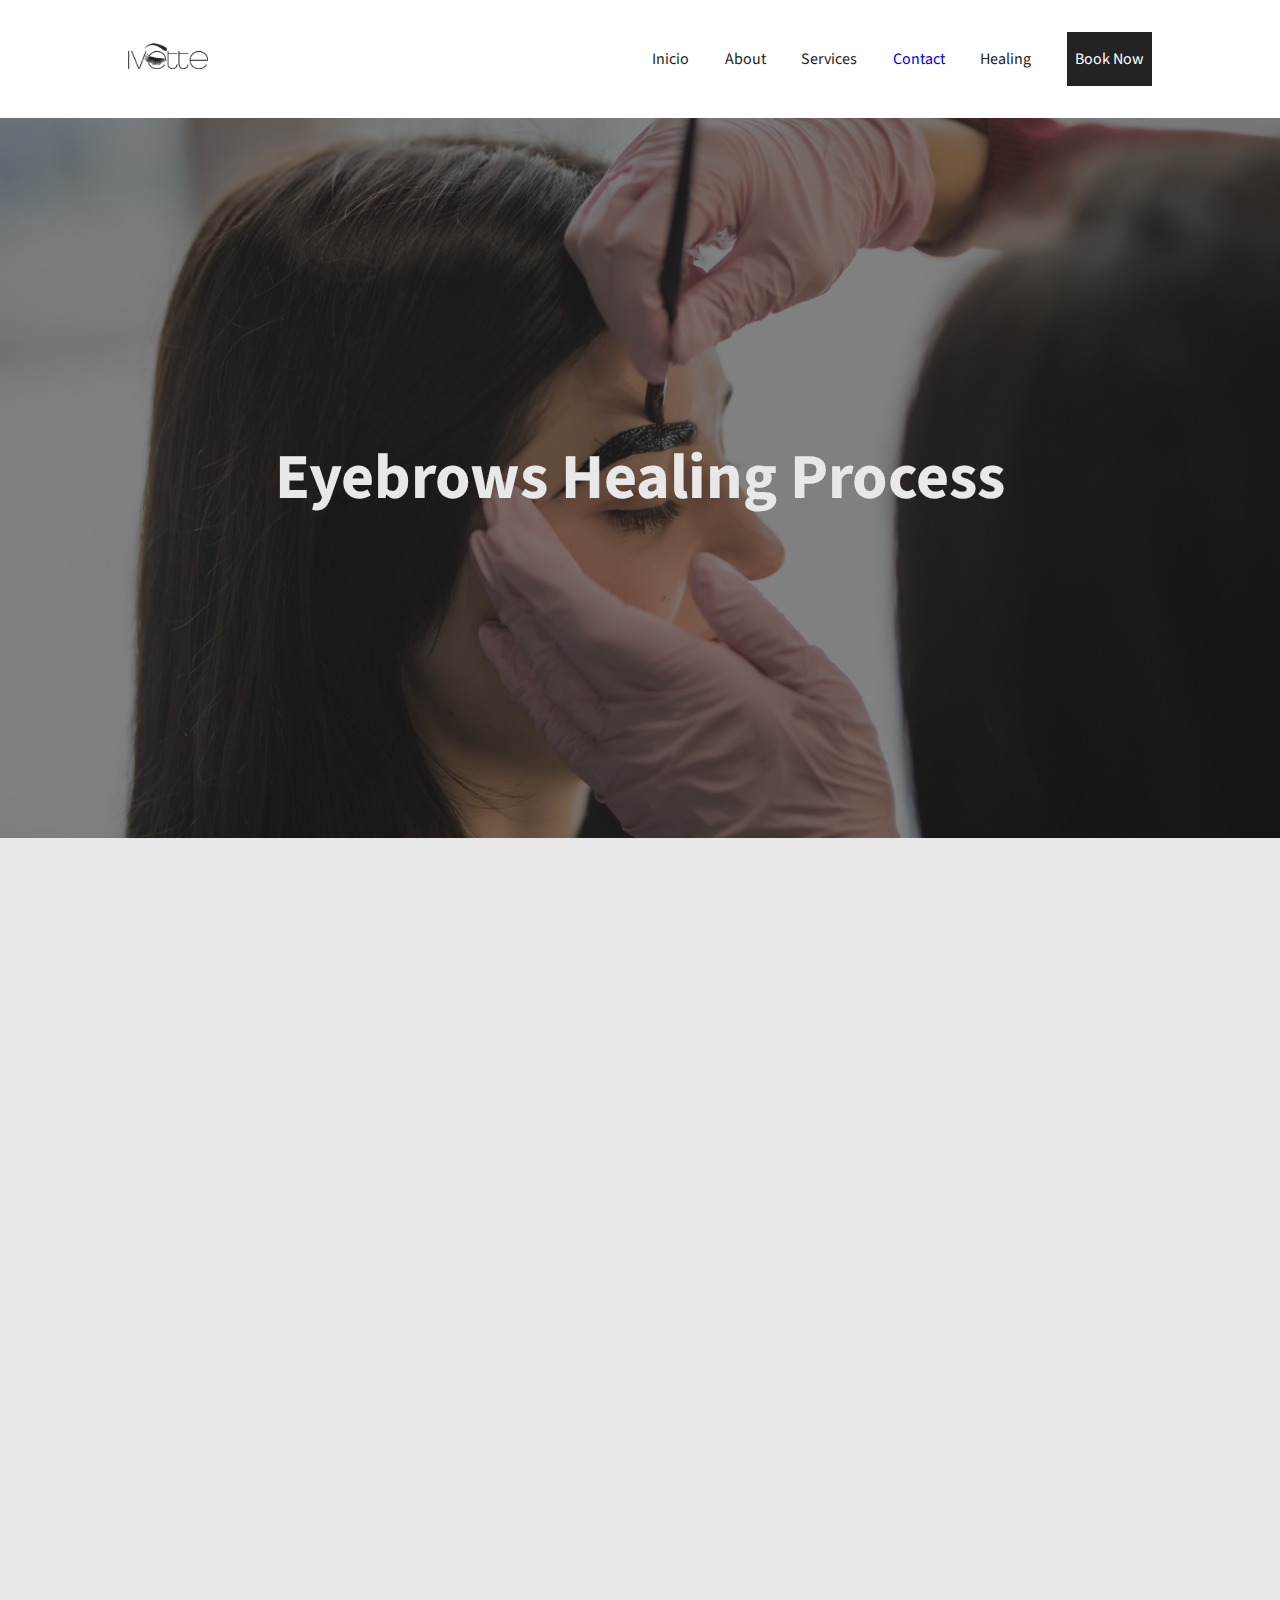
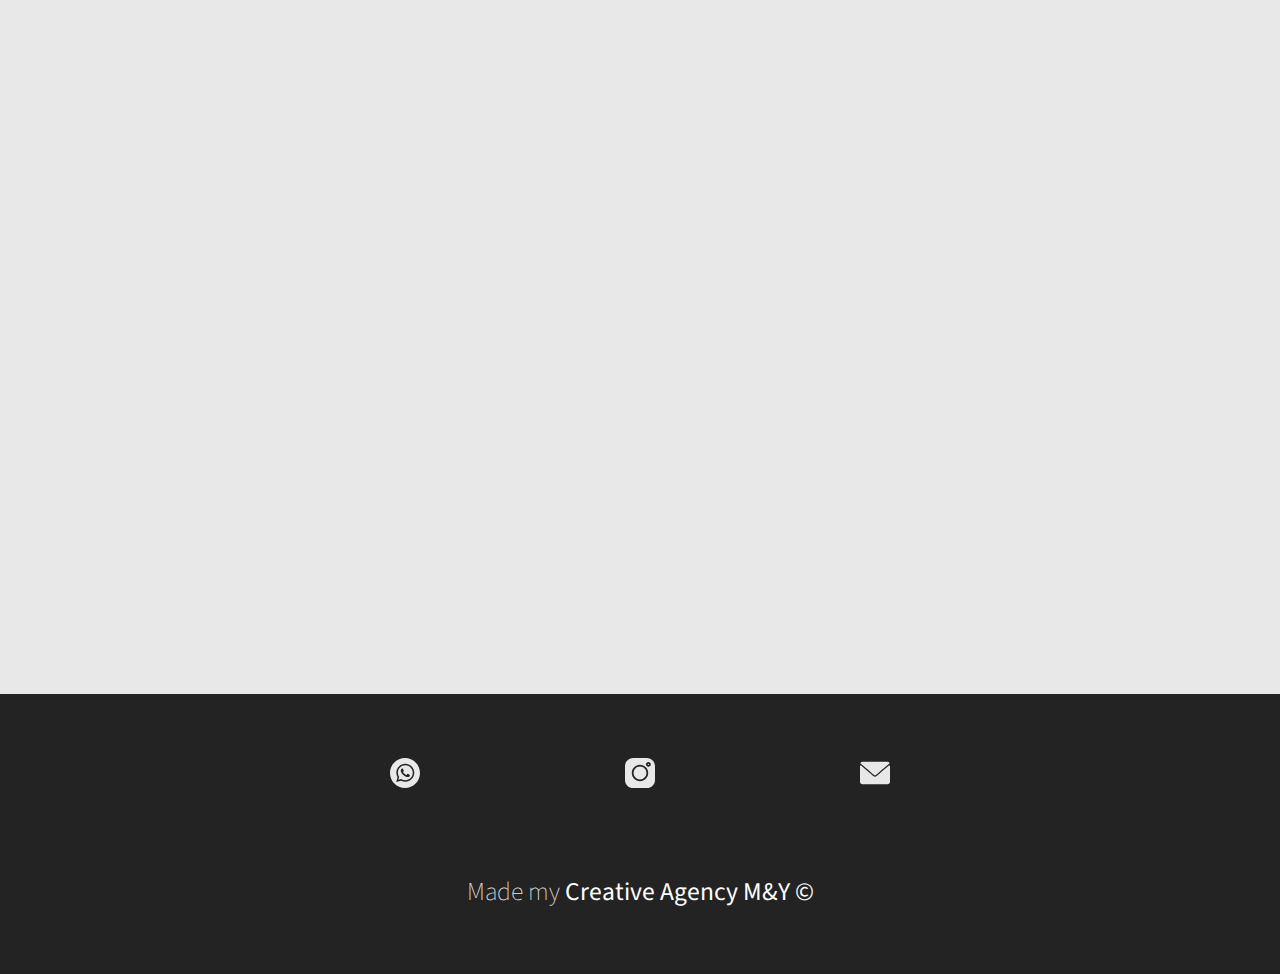
<file: healing.html>
<!DOCTYPE html>
<html lang="en">
  <head>
    <meta charset="UTF-8" />
    <meta name="viewport" content="width=device-width, initial-scale=1.0" />
    <link rel="stylesheet" href="styles.css" />
    <link rel="preconnect" href="https://fonts.gstatic.com" />
    <link
      href="https://fonts.googleapis.com/css2?family=Source+Sans+Pro:wght@300;400;900&display=swap"
      rel="stylesheet"
    />
    <script src="app.js" defer></script>
    <title>Healing Processs</title>
  </head>
  <body>
    <header>
      <nav>
        <div class="container">
          <div class="logo">
            <img src="images/logo ivette blac.png" alt="Logo_Ivette_Eyebrows" />
          </div>
          <div class="hamburger"></div>
          <div class="hero__menu">
            <ul>
              <li class="nav__menu--item"><a href="index.html">Inicio</a></li>
              <li class="nav__menu--item">
                <a href="index.html#about">About</a>
              </li>
              <li class="nav__menu--item">
                <a href="services.html">Services</a>
              </li>
              <li class="nav__megnu--item">
                <a href="index.html#contact">Contact</a>
              </li>
              <li class="nav__menu--item">
                <a href="healing.html">Healing</a>
              </li>
              <li class="nav__menu--item book">
                <a href="index.html#contact">Book Now</a>
              </li>
            </ul>
          </div>
        </div>
      </nav>
      <div class="nav__menu--mobile">
        <ul>
          <li class="nav__menu--item"><a href="index.html">Inicio</a></li>
          <li class="nav__menu--item"><a href="#about">About</a></li>
          <li class="nav__menu--item"><a href="services.html">Services</a></li>
          <li class="nav__menu--item"><a href="#contact">Contact</a></li>
          <li class="nav__menu--item"><a href="healing.html">Healing</a></li>
          <li class="nav__menu--item book"><a href="#contact">Book Now</a></li>
        </ul>

        <div class="social__menu">
          <div class="container">
            <div class="social__menu--container">
              <a href="https://wa.me/18323012212" target="_blank">
                <svg viewBox="0 0 512 512" xmlns="http://www.w3.org/2000/svg">
                  <path
                    d="m256 0c-141.363281 0-256 114.636719-256 256s114.636719 256 256 256 256-114.636719 256-256-114.636719-256-256-256zm5.425781 405.050781c-.003906 0 .003907 0 0 0h-.0625c-25.644531-.011719-50.84375-6.441406-73.222656-18.644531l-81.222656 21.300781 21.738281-79.375c-13.410156-23.226562-20.464844-49.578125-20.453125-76.574219.035156-84.453124 68.769531-153.160156 153.222656-153.160156 40.984375.015625 79.457031 15.96875 108.382813 44.917969 28.929687 28.953125 44.851562 67.4375 44.835937 108.363281-.035156 84.457032-68.777343 153.171875-153.21875 153.171875zm0 0"
                  />
                  <path
                    d="m261.476562 124.46875c-70.246093 0-127.375 57.105469-127.40625 127.300781-.007812 24.054688 6.726563 47.480469 19.472657 67.75l3.027343 4.816407-12.867187 46.980468 48.199219-12.640625 4.652344 2.757813c19.550781 11.601562 41.964843 17.738281 64.816406 17.746094h.050781c70.191406 0 127.320313-57.109376 127.351563-127.308594.011718-34.019532-13.222657-66.003906-37.265626-90.066406-24.042968-24.0625-56.019531-37.324219-90.03125-37.335938zm74.90625 182.035156c-3.191406 8.9375-18.484374 17.097656-25.839843 18.199219-6.597657.984375-14.941407 1.394531-24.113281-1.515625-5.5625-1.765625-12.691407-4.121094-21.828126-8.0625-38.402343-16.578125-63.484374-55.234375-65.398437-57.789062-1.914063-2.554688-15.632813-20.753907-15.632813-39.59375 0-18.835938 9.890626-28.097657 13.398438-31.925782 3.511719-3.832031 7.660156-4.789062 10.210938-4.789062 2.550781 0 5.105468.023437 7.335937.132812 2.351563.117188 5.507813-.894531 8.613281 6.570313 3.191406 7.664062 10.847656 26.5 11.804688 28.414062.957031 1.917969 1.59375 4.152344.320312 6.707031-1.277344 2.554688-5.519531 8.066407-9.570312 13.089844-1.699219 2.105469-3.914063 3.980469-1.679688 7.8125 2.230469 3.828125 9.917969 16.363282 21.296875 26.511719 14.625 13.039063 26.960938 17.078125 30.789063 18.996094 3.824218 1.914062 6.058594 1.59375 8.292968-.957031 2.230469-2.554688 9.570313-11.175782 12.121094-15.007813 2.550782-3.832031 5.105469-3.191406 8.613282-1.914063 3.511718 1.273438 22.332031 10.535157 26.160156 12.449219 3.828125 1.917969 6.378906 2.875 7.335937 4.472657.960938 1.597656.960938 9.257812-2.230469 18.199218zm0 0"
                  />
                </svg>
              </a>

              <a
                href="https://www.instagram.com/ivettebeautystudio_tx/"
                target="_blank"
              >
                <svg
                  viewBox="0 0 512.00096 512.00096"
                  xmlns="http://www.w3.org/2000/svg"
                >
                  <path
                    d="m373.40625 0h-234.8125c-76.421875 0-138.59375 62.171875-138.59375 138.59375v234.816406c0 76.417969 62.171875 138.589844 138.59375 138.589844h234.816406c76.417969 0 138.589844-62.171875 138.589844-138.589844v-234.816406c0-76.421875-62.171875-138.59375-138.59375-138.59375zm-117.40625 395.996094c-77.195312 0-139.996094-62.800782-139.996094-139.996094s62.800782-139.996094 139.996094-139.996094 139.996094 62.800782 139.996094 139.996094-62.800782 139.996094-139.996094 139.996094zm143.34375-246.976563c-22.8125 0-41.367188-18.554687-41.367188-41.367187s18.554688-41.371094 41.367188-41.371094 41.371094 18.558594 41.371094 41.371094-18.558594 41.367187-41.371094 41.367187zm0 0"
                  />
                  <path
                    d="m256 146.019531c-60.640625 0-109.980469 49.335938-109.980469 109.980469 0 60.640625 49.339844 109.980469 109.980469 109.980469 60.644531 0 109.980469-49.339844 109.980469-109.980469 0-60.644531-49.335938-109.980469-109.980469-109.980469zm0 0"
                  />
                  <path
                    d="m399.34375 96.300781c-6.257812 0-11.351562 5.09375-11.351562 11.351563 0 6.257812 5.09375 11.351562 11.351562 11.351562 6.261719 0 11.355469-5.089844 11.355469-11.351562 0-6.261719-5.09375-11.351563-11.355469-11.351563zm0 0"
                  />
                </svg>
              </a>

              <a href="">
                <?xml version="1.0" encoding="iso-8859-1"?>
                <!-- Generator: Adobe Illustrator 19.0.0, SVG Export Plug-In . SVG Version: 6.00 Build 0)  -->
                <svg
                  version="1.1"
                  id="Layer_1"
                  xmlns="http://www.w3.org/2000/svg"
                  xmlns:xlink="http://www.w3.org/1999/xlink"
                  x="0px"
                  y="0px"
                  viewBox="0 0 512 512"
                  style="enable-background: new 0 0 512 512"
                  xml:space="preserve"
                >
                  <g>
                    <g>
                      <g>
                        <path
                          d="M10.688,95.156C80.958,154.667,204.26,259.365,240.5,292.01c4.865,4.406,10.083,6.646,15.5,6.646
                                        c5.406,0,10.615-2.219,15.469-6.604c36.271-32.677,159.573-137.385,229.844-196.896c4.375-3.698,5.042-10.198,1.5-14.719
                                        C494.625,69.99,482.417,64,469.333,64H42.667c-13.083,0-25.292,5.99-33.479,16.438C5.646,84.958,6.313,91.458,10.688,95.156z"
                        />
                        <path
                          d="M505.813,127.406c-3.781-1.76-8.229-1.146-11.375,1.542C416.51,195.01,317.052,279.688,285.76,307.885
                                        c-17.563,15.854-41.938,15.854-59.542-0.021c-33.354-30.052-145.042-125-208.656-178.917c-3.167-2.688-7.625-3.281-11.375-1.542
                                        C2.417,129.156,0,132.927,0,137.083v268.25C0,428.865,19.135,448,42.667,448h426.667C492.865,448,512,428.865,512,405.333
                                        v-268.25C512,132.927,509.583,129.146,505.813,127.406z"
                        />
                      </g>
                    </g>
                  </g>
                  <g></g>
                  <g></g>
                  <g></g>
                  <g></g>
                  <g></g>
                  <g></g>
                  <g></g>
                  <g></g>
                  <g></g>
                  <g></g>
                  <g></g>
                  <g></g>
                  <g></g>
                  <g></g>
                  <g></g>
                </svg>
              </a>
            </div>
          </div>
        </div>
      </div>

      <div class="hero__services">
        <div class="overlay">
          <div class="container center__text left">
            <h1>Eyebrows Healing Process</h1>
          </div>
        </div>
      </div>

      <main class="healing__process">
        <div class="container">
          <p class="left">
            Do not touch the healing pigmented area with your fingers, they may
            have bacteria on them and create an infection.<br />
            <br />
            For the first 24 hours: apply the aftercare ointment ONLY. Apply a
            very thin coat (a rice grain size) For the first 24-72 hours:
            Eyebrows will be the darkest at this point.THEY WILL LIGHTEN! <br />
            <br />
            Between day 2-10: continue applying a very thin coat (a rice grain
            size) of the provided ointment (when it feels dry) for the next 7-8
            days or until you are done peeling. Discontinue applying intent
            after peeling has completed. follow up appointment should be
            schedule between 8-12 weeks after the initial procedure. <br />
            <br />New procedures are sometimes a two-steps process and final
            results are sometimes not determined until the follow up visit is
            completed. <br />
            <br />
            DO NOT JUDGE your procedure while it is in the healing process as it
            may required a follow up.
          </p>

          <div class="about__img healing__img right">
            <img src="images/healing.png" alt="" />
          </div>
        </div>
      </main>

      <footer>
        <div class="container">
          <div class="footer__menu">
            <ul>
              <li>
                <a
                  href="https://wa.me/18323012212"
                  target="_blank"
                  rel="noopener noreferrer"
                >
                  <svg viewBox="0 0 512 512" xmlns="http://www.w3.org/2000/svg">
                    <path
                      d="m256 0c-141.363281 0-256 114.636719-256 256s114.636719 256 256 256 256-114.636719 256-256-114.636719-256-256-256zm5.425781 405.050781c-.003906 0 .003907 0 0 0h-.0625c-25.644531-.011719-50.84375-6.441406-73.222656-18.644531l-81.222656 21.300781 21.738281-79.375c-13.410156-23.226562-20.464844-49.578125-20.453125-76.574219.035156-84.453124 68.769531-153.160156 153.222656-153.160156 40.984375.015625 79.457031 15.96875 108.382813 44.917969 28.929687 28.953125 44.851562 67.4375 44.835937 108.363281-.035156 84.457032-68.777343 153.171875-153.21875 153.171875zm0 0"
                    />
                    <path
                      d="m261.476562 124.46875c-70.246093 0-127.375 57.105469-127.40625 127.300781-.007812 24.054688 6.726563 47.480469 19.472657 67.75l3.027343 4.816407-12.867187 46.980468 48.199219-12.640625 4.652344 2.757813c19.550781 11.601562 41.964843 17.738281 64.816406 17.746094h.050781c70.191406 0 127.320313-57.109376 127.351563-127.308594.011718-34.019532-13.222657-66.003906-37.265626-90.066406-24.042968-24.0625-56.019531-37.324219-90.03125-37.335938zm74.90625 182.035156c-3.191406 8.9375-18.484374 17.097656-25.839843 18.199219-6.597657.984375-14.941407 1.394531-24.113281-1.515625-5.5625-1.765625-12.691407-4.121094-21.828126-8.0625-38.402343-16.578125-63.484374-55.234375-65.398437-57.789062-1.914063-2.554688-15.632813-20.753907-15.632813-39.59375 0-18.835938 9.890626-28.097657 13.398438-31.925782 3.511719-3.832031 7.660156-4.789062 10.210938-4.789062 2.550781 0 5.105468.023437 7.335937.132812 2.351563.117188 5.507813-.894531 8.613281 6.570313 3.191406 7.664062 10.847656 26.5 11.804688 28.414062.957031 1.917969 1.59375 4.152344.320312 6.707031-1.277344 2.554688-5.519531 8.066407-9.570312 13.089844-1.699219 2.105469-3.914063 3.980469-1.679688 7.8125 2.230469 3.828125 9.917969 16.363282 21.296875 26.511719 14.625 13.039063 26.960938 17.078125 30.789063 18.996094 3.824218 1.914062 6.058594 1.59375 8.292968-.957031 2.230469-2.554688 9.570313-11.175782 12.121094-15.007813 2.550782-3.832031 5.105469-3.191406 8.613282-1.914063 3.511718 1.273438 22.332031 10.535157 26.160156 12.449219 3.828125 1.917969 6.378906 2.875 7.335937 4.472657.960938 1.597656.960938 9.257812-2.230469 18.199218zm0 0"
                    />
                  </svg>
                </a>
              </li>

              <li>
                <a
                  href="https://www.instagram.com/ivettebeautystudio_tx/"
                  target="_blank"
                  rel="noopener noreferrer"
                >
                  <svg
                    viewBox="0 0 512.00096 512.00096"
                    xmlns="http://www.w3.org/2000/svg"
                  >
                    <path
                      d="m373.40625 0h-234.8125c-76.421875 0-138.59375 62.171875-138.59375 138.59375v234.816406c0 76.417969 62.171875 138.589844 138.59375 138.589844h234.816406c76.417969 0 138.589844-62.171875 138.589844-138.589844v-234.816406c0-76.421875-62.171875-138.59375-138.59375-138.59375zm-117.40625 395.996094c-77.195312 0-139.996094-62.800782-139.996094-139.996094s62.800782-139.996094 139.996094-139.996094 139.996094 62.800782 139.996094 139.996094-62.800782 139.996094-139.996094 139.996094zm143.34375-246.976563c-22.8125 0-41.367188-18.554687-41.367188-41.367187s18.554688-41.371094 41.367188-41.371094 41.371094 18.558594 41.371094 41.371094-18.558594 41.367187-41.371094 41.367187zm0 0"
                    />
                    <path
                      d="m256 146.019531c-60.640625 0-109.980469 49.335938-109.980469 109.980469 0 60.640625 49.339844 109.980469 109.980469 109.980469 60.644531 0 109.980469-49.339844 109.980469-109.980469 0-60.644531-49.335938-109.980469-109.980469-109.980469zm0 0"
                    />
                    <path
                      d="m399.34375 96.300781c-6.257812 0-11.351562 5.09375-11.351562 11.351563 0 6.257812 5.09375 11.351562 11.351562 11.351562 6.261719 0 11.355469-5.089844 11.355469-11.351562 0-6.261719-5.09375-11.351563-11.355469-11.351563zm0 0"
                    />
                  </svg>
                </a>
              </li>

              <li>
                <a
                  href="mailto:ivettebeautystudio@gmail.com"
                  target="_blank"
                  rel="noopener noreferrer"
                >
                  <?xml version="1.0" encoding="iso-8859-1"?>
                  <!-- Generator: Adobe Illustrator 19.0.0, SVG Export Plug-In . SVG Version: 6.00 Build 0)  -->
                  <svg
                    version="1.1"
                    id="Layer_1"
                    xmlns="http://www.w3.org/2000/svg"
                    xmlns:xlink="http://www.w3.org/1999/xlink"
                    x="0px"
                    y="0px"
                    viewBox="0 0 512 512"
                    style="enable-background: new 0 0 512 512"
                    xml:space="preserve"
                  >
                    <g>
                      <g>
                        <g>
                          <path
                            d="M10.688,95.156C80.958,154.667,204.26,259.365,240.5,292.01c4.865,4.406,10.083,6.646,15.5,6.646
                        c5.406,0,10.615-2.219,15.469-6.604c36.271-32.677,159.573-137.385,229.844-196.896c4.375-3.698,5.042-10.198,1.5-14.719
                        C494.625,69.99,482.417,64,469.333,64H42.667c-13.083,0-25.292,5.99-33.479,16.438C5.646,84.958,6.313,91.458,10.688,95.156z"
                          />
                          <path
                            d="M505.813,127.406c-3.781-1.76-8.229-1.146-11.375,1.542C416.51,195.01,317.052,279.688,285.76,307.885
                        c-17.563,15.854-41.938,15.854-59.542-0.021c-33.354-30.052-145.042-125-208.656-178.917c-3.167-2.688-7.625-3.281-11.375-1.542
                        C2.417,129.156,0,132.927,0,137.083v268.25C0,428.865,19.135,448,42.667,448h426.667C492.865,448,512,428.865,512,405.333
                        v-268.25C512,132.927,509.583,129.146,505.813,127.406z"
                          />
                        </g>
                      </g>
                    </g>
                    <g></g>
                    <g></g>
                    <g></g>
                    <g></g>
                    <g></g>
                    <g></g>
                    <g></g>
                    <g></g>
                    <g></g>
                    <g></g>
                    <g></g>
                    <g></g>
                    <g></g>
                    <g></g>
                    <g></g>
                  </svg>
                </a>
              </li>
            </ul>
          </div>
        </div>

        <div class="attr">
          <p>
            Made my
            <a
              href="https://www.instagram.com/mymarketing.ve/"
              target="_blank"
              rel="noopener noreferrer"
              >Creative Agency M&Y &copy;</a
            >
          </p>
        </div>
      </footer>
    </header>
  </body>
</html>
</file>
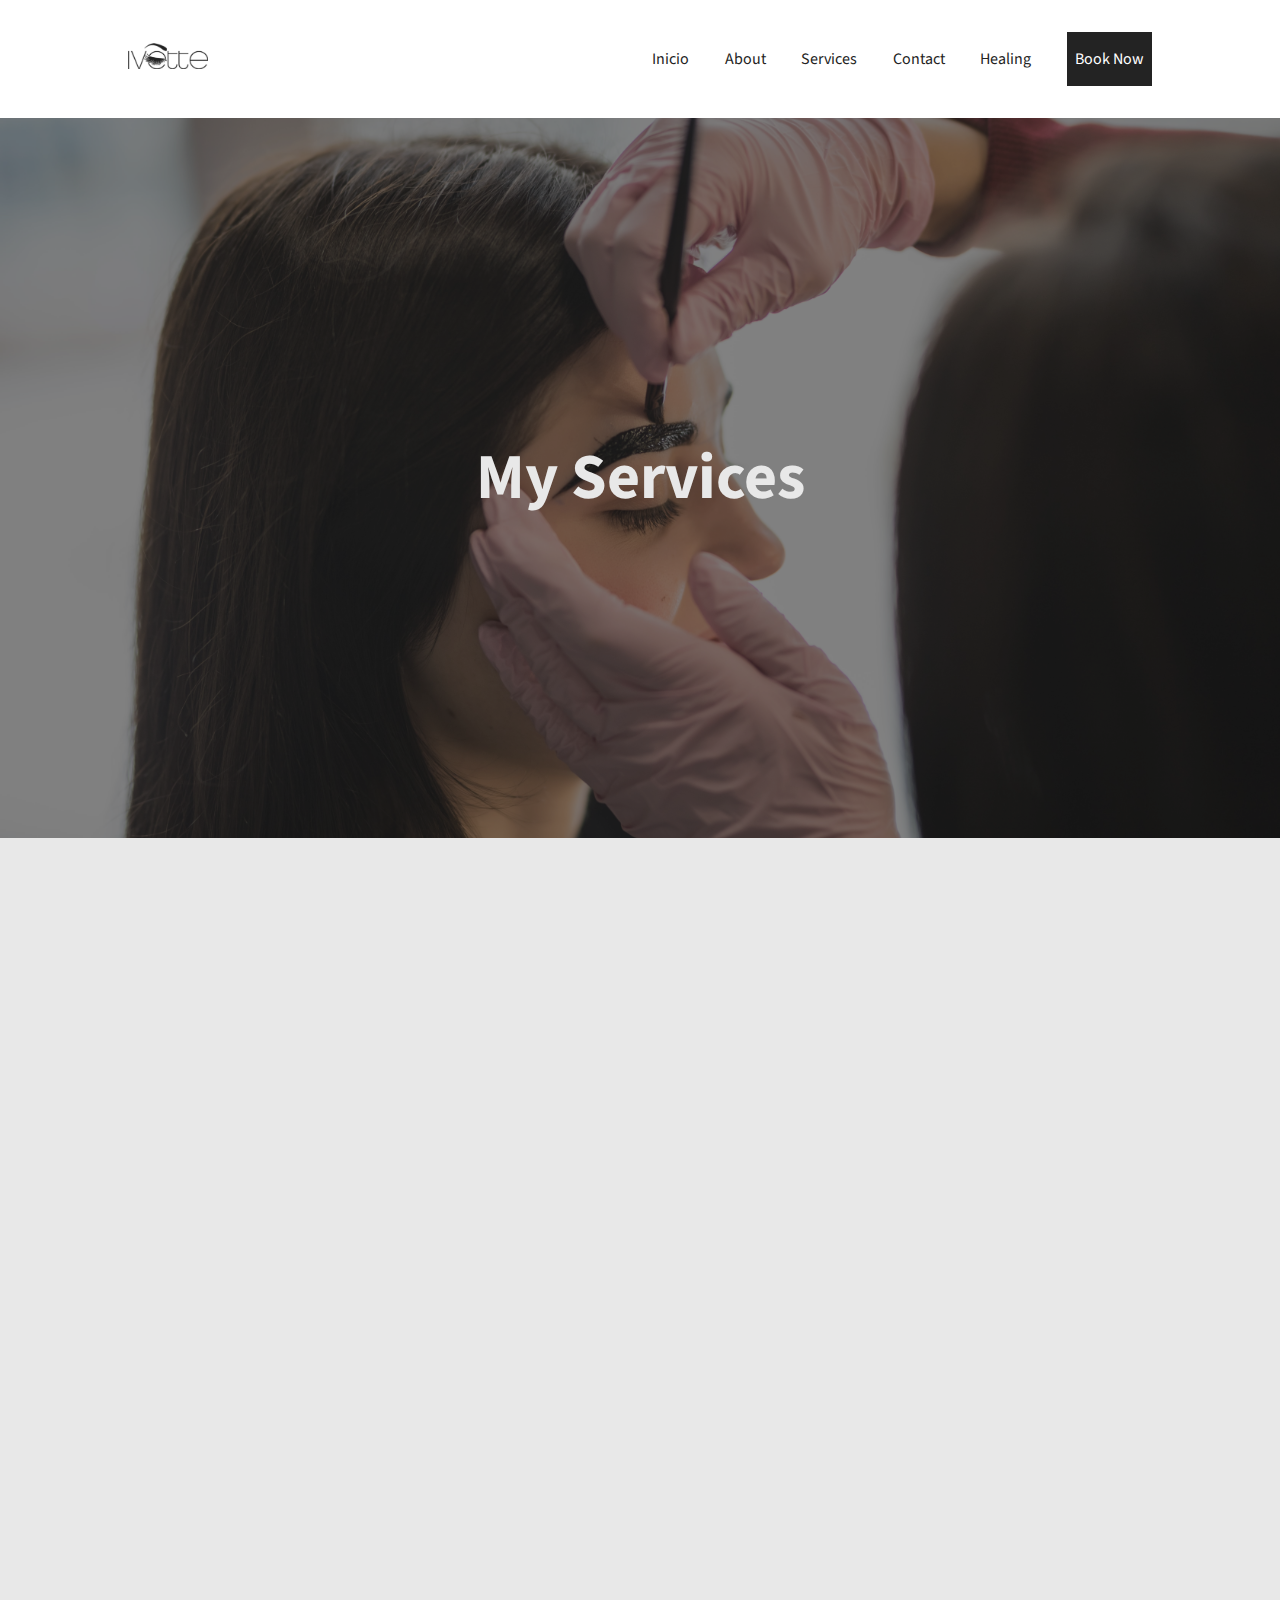
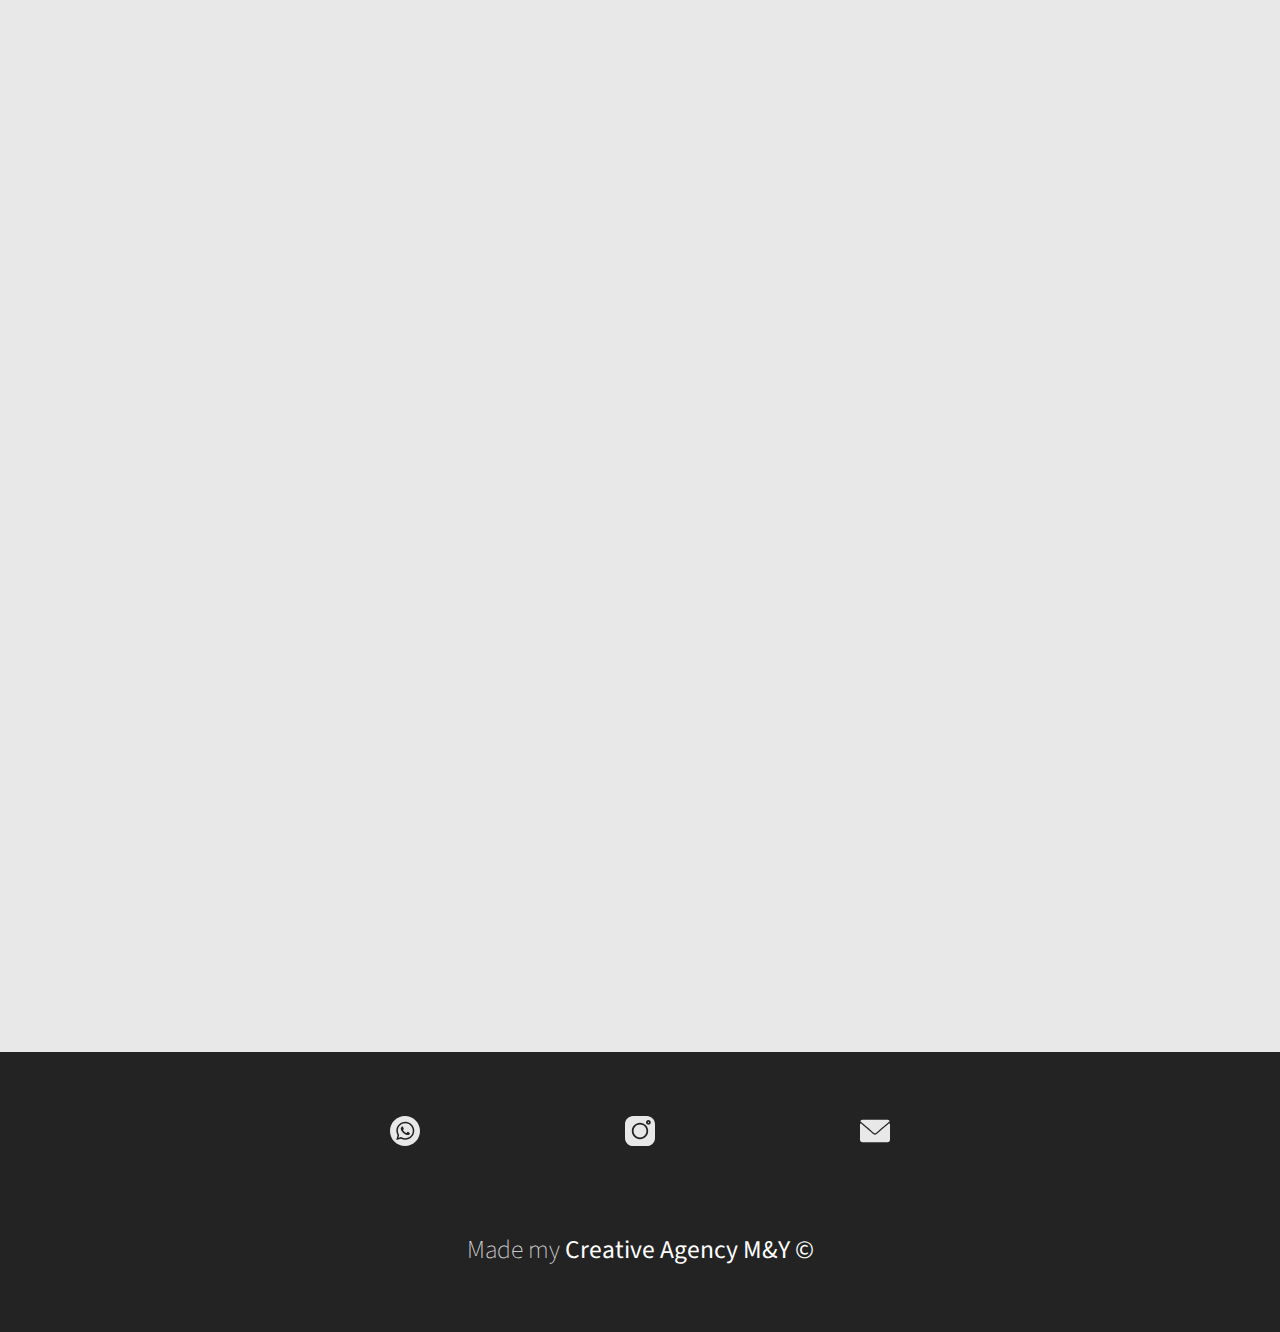
<file: services.html>
<!DOCTYPE html>
<html lang="en">
  <head>
    <meta charset="UTF-8" />
    <meta name="viewport" content="width=device-width, initial-scale=1.0" />
    <link rel="stylesheet" href="styles.css" />
    <link rel="preconnect" href="https://fonts.gstatic.com" />
    <link
      href="https://fonts.googleapis.com/css2?family=Source+Sans+Pro:wght@300;400;900&display=swap"
      rel="stylesheet"
    />
    <script src="app.js" defer></script>
    <title>My Services</title>
  </head>
  <body>
    <header>
      <nav>
        <div class="container">
          <div class="logo">
            <img src="images/logo ivette blac.png" alt="Logo_Ivette_Eyebrows" />
          </div>
          <div class="hamburger"></div>
          <div class="hero__menu">
            <ul>
              <li class="nav__menu--item"><a href="index.html">Inicio</a></li>
              <li class="nav__menu--item">
                <a href="index.html#about">About</a>
              </li>
              <li class="nav__menu--item">
                <a href="services.html">Services</a>
              </li>
              <li class="nav__menu--item">
                <a href="index.html#contact">Contact</a>
              </li>
              <li class="nav__menu--item">
                <a href="healing.html">Healing</a>
              </li>
              <li class="nav__menu--item book">
                <a href="index.html#contact">Book Now</a>
              </li>
            </ul>
          </div>
        </div>
      </nav>
      <div class="nav__menu--mobile">
        <ul>
          <li class="nav__menu--item"><a href="index.html">Inicio</a></li>
          <li class="nav__menu--item"><a href="#about">About</a></li>
          <li class="nav__menu--item"><a href="services.html">Services</a></li>
          <li class="nav__menu--item"><a href="#contact">Contact</a></li>
          <li class="nav__menu--item"><a href="healing.html">Healing</a></li>
          <li class="nav__menu--item book"><a href="#contact">Book Now</a></li>
        </ul>

        <div class="social__menu">
          <div class="container">
            <div class="social__menu--container">
              <a
                href="https://wa.me/18323012212"
                target="_blank"
                rel="noopener noreferrer"
              >
                <svg viewBox="0 0 512 512" xmlns="http://www.w3.org/2000/svg">
                  <path
                    d="m256 0c-141.363281 0-256 114.636719-256 256s114.636719 256 256 256 256-114.636719 256-256-114.636719-256-256-256zm5.425781 405.050781c-.003906 0 .003907 0 0 0h-.0625c-25.644531-.011719-50.84375-6.441406-73.222656-18.644531l-81.222656 21.300781 21.738281-79.375c-13.410156-23.226562-20.464844-49.578125-20.453125-76.574219.035156-84.453124 68.769531-153.160156 153.222656-153.160156 40.984375.015625 79.457031 15.96875 108.382813 44.917969 28.929687 28.953125 44.851562 67.4375 44.835937 108.363281-.035156 84.457032-68.777343 153.171875-153.21875 153.171875zm0 0"
                  />
                  <path
                    d="m261.476562 124.46875c-70.246093 0-127.375 57.105469-127.40625 127.300781-.007812 24.054688 6.726563 47.480469 19.472657 67.75l3.027343 4.816407-12.867187 46.980468 48.199219-12.640625 4.652344 2.757813c19.550781 11.601562 41.964843 17.738281 64.816406 17.746094h.050781c70.191406 0 127.320313-57.109376 127.351563-127.308594.011718-34.019532-13.222657-66.003906-37.265626-90.066406-24.042968-24.0625-56.019531-37.324219-90.03125-37.335938zm74.90625 182.035156c-3.191406 8.9375-18.484374 17.097656-25.839843 18.199219-6.597657.984375-14.941407 1.394531-24.113281-1.515625-5.5625-1.765625-12.691407-4.121094-21.828126-8.0625-38.402343-16.578125-63.484374-55.234375-65.398437-57.789062-1.914063-2.554688-15.632813-20.753907-15.632813-39.59375 0-18.835938 9.890626-28.097657 13.398438-31.925782 3.511719-3.832031 7.660156-4.789062 10.210938-4.789062 2.550781 0 5.105468.023437 7.335937.132812 2.351563.117188 5.507813-.894531 8.613281 6.570313 3.191406 7.664062 10.847656 26.5 11.804688 28.414062.957031 1.917969 1.59375 4.152344.320312 6.707031-1.277344 2.554688-5.519531 8.066407-9.570312 13.089844-1.699219 2.105469-3.914063 3.980469-1.679688 7.8125 2.230469 3.828125 9.917969 16.363282 21.296875 26.511719 14.625 13.039063 26.960938 17.078125 30.789063 18.996094 3.824218 1.914062 6.058594 1.59375 8.292968-.957031 2.230469-2.554688 9.570313-11.175782 12.121094-15.007813 2.550782-3.832031 5.105469-3.191406 8.613282-1.914063 3.511718 1.273438 22.332031 10.535157 26.160156 12.449219 3.828125 1.917969 6.378906 2.875 7.335937 4.472657.960938 1.597656.960938 9.257812-2.230469 18.199218zm0 0"
                  />
                </svg>
              </a>

              <a
                href="https://www.instagram.com/ivettebeautystudio_tx/"
                target="_blank"
                rel="noopener noreferrer"
              >
                <svg
                  viewBox="0 0 512.00096 512.00096"
                  xmlns="http://www.w3.org/2000/svg"
                >
                  <path
                    d="m373.40625 0h-234.8125c-76.421875 0-138.59375 62.171875-138.59375 138.59375v234.816406c0 76.417969 62.171875 138.589844 138.59375 138.589844h234.816406c76.417969 0 138.589844-62.171875 138.589844-138.589844v-234.816406c0-76.421875-62.171875-138.59375-138.59375-138.59375zm-117.40625 395.996094c-77.195312 0-139.996094-62.800782-139.996094-139.996094s62.800782-139.996094 139.996094-139.996094 139.996094 62.800782 139.996094 139.996094-62.800782 139.996094-139.996094 139.996094zm143.34375-246.976563c-22.8125 0-41.367188-18.554687-41.367188-41.367187s18.554688-41.371094 41.367188-41.371094 41.371094 18.558594 41.371094 41.371094-18.558594 41.367187-41.371094 41.367187zm0 0"
                  />
                  <path
                    d="m256 146.019531c-60.640625 0-109.980469 49.335938-109.980469 109.980469 0 60.640625 49.339844 109.980469 109.980469 109.980469 60.644531 0 109.980469-49.339844 109.980469-109.980469 0-60.644531-49.335938-109.980469-109.980469-109.980469zm0 0"
                  />
                  <path
                    d="m399.34375 96.300781c-6.257812 0-11.351562 5.09375-11.351562 11.351563 0 6.257812 5.09375 11.351562 11.351562 11.351562 6.261719 0 11.355469-5.089844 11.355469-11.351562 0-6.261719-5.09375-11.351563-11.355469-11.351563zm0 0"
                  />
                </svg>
              </a>

              <a href="">
                <?xml version="1.0" encoding="iso-8859-1"?>
                <!-- Generator: Adobe Illustrator 19.0.0, SVG Export Plug-In . SVG Version: 6.00 Build 0)  -->
                <svg
                  version="1.1"
                  id="Layer_1"
                  xmlns="http://www.w3.org/2000/svg"
                  xmlns:xlink="http://www.w3.org/1999/xlink"
                  x="0px"
                  y="0px"
                  viewBox="0 0 512 512"
                  style="enable-background: new 0 0 512 512"
                  xml:space="preserve"
                >
                  <g>
                    <g>
                      <g>
                        <path
                          d="M10.688,95.156C80.958,154.667,204.26,259.365,240.5,292.01c4.865,4.406,10.083,6.646,15.5,6.646
                                        c5.406,0,10.615-2.219,15.469-6.604c36.271-32.677,159.573-137.385,229.844-196.896c4.375-3.698,5.042-10.198,1.5-14.719
                                        C494.625,69.99,482.417,64,469.333,64H42.667c-13.083,0-25.292,5.99-33.479,16.438C5.646,84.958,6.313,91.458,10.688,95.156z"
                        />
                        <path
                          d="M505.813,127.406c-3.781-1.76-8.229-1.146-11.375,1.542C416.51,195.01,317.052,279.688,285.76,307.885
                                        c-17.563,15.854-41.938,15.854-59.542-0.021c-33.354-30.052-145.042-125-208.656-178.917c-3.167-2.688-7.625-3.281-11.375-1.542
                                        C2.417,129.156,0,132.927,0,137.083v268.25C0,428.865,19.135,448,42.667,448h426.667C492.865,448,512,428.865,512,405.333
                                        v-268.25C512,132.927,509.583,129.146,505.813,127.406z"
                        />
                      </g>
                    </g>
                  </g>
                  <g></g>
                  <g></g>
                  <g></g>
                  <g></g>
                  <g></g>
                  <g></g>
                  <g></g>
                  <g></g>
                  <g></g>
                  <g></g>
                  <g></g>
                  <g></g>
                  <g></g>
                  <g></g>
                  <g></g>
                </svg>
              </a>
            </div>
          </div>
        </div>
      </div>

      <div class="hero__services">
        <div class="overlay">
          <div class="container center__text">
            <h1>My Services</h1>
          </div>
        </div>
      </div>
    </header>

    <main class="main__services">
      <div class="container">
        <section class="services">
          <div class="service left" id="microblading">
            <h2>MICROBLADING</h2>
            <p>
              Microblading is a semi-permanent technique that simulates hair by
              hair using very fine strokes, identical to eyebrow hair. This
              technique can last for the client between 6 months to 1 year
              depending on the care given and the type of skin, a touch-up a
              year is recommended to preserve the shape and saturation of the
              pigment. They do not apply to oily and keloid skin. For clients
              with oily skin, microblading strokes may fade faster, need more
              touchups or expand a little. If you have oily skin, we recommend
              powdered brows or a combination brow.
            </p>
          </div>

          <div class="service left" id="powered">
            <h2>POWDERED BROWS</h2>
            <p>
              Powdered brows is recommended for those wanting a soft makeup
              look. The soft makeup look means that the tails of the brows are
              darker and fade to a lighter at the start of the brows, giving
              them a subtle look. It is also recommended for individuals with
              oily skin and mature skin. Powdered brows traditionally last for
              2-4 years while microblading usually lasts 2-3 years.
            </p>
          </div>

          <div class="service left" id="shading">
            <h2>MICRO-SHADING OR COMBO BROWS</h2>
            <p>
              Is a combination of two forms of semi-permanent
              techniques: Microblading and powder brows (shading). Recommended
              for clients who want both microblading strokes and powdery,
              shadowed brows. Combo Brows are great for clients with normal to
              moderately oily skin. So if your skin is too oily for microblading
              alone, combo brows might be a viable alternative. For someone with
              very sparse brows, the shading can give the brow more body, while
              the hair-strokes keep it looking natural.
            </p>
          </div>

          <div class="service left" id="henna">
            <h2>HENNA BROWS</h2>
            <p>
              Henna brows are a form of eyebrow tinting that is used to stain
              the skin beneath the brow hairs. The purpose of this is to cast a
              shadow or create an illusion of depth and fullness in the area,
              visually filling in any sparseness. The results of henna brows
              typically last between 2-4 weeks, but it depends on your skin
              type.
            </p>
          </div>

          <div class="service left" id="men">
            <h2>EYEBROWS GROOMING FOR MEN</h2>
            <p>
              Most men want to keep their natural shape and plucking out the
              stray hairs. Generally, men’s brows have less curve than women’s.
              For a natural yet tidy look, pluck out the stray hairs just above
              and just below the tail, subtly thinning it out and making it
              pointy. This tiny change can lift the whole face and make it look
              more youthful.
            </p>
          </div>
        </section>
      </div>
    </main>

    <footer>
      <div class="container">
        <div class="footer__menu">
          <ul>
            <li>
              <a
                href="https://wa.me/18323012212"
                target="_blank"
                rel="noopener noreferrer"
              >
                <svg viewBox="0 0 512 512" xmlns="http://www.w3.org/2000/svg">
                  <path
                    d="m256 0c-141.363281 0-256 114.636719-256 256s114.636719 256 256 256 256-114.636719 256-256-114.636719-256-256-256zm5.425781 405.050781c-.003906 0 .003907 0 0 0h-.0625c-25.644531-.011719-50.84375-6.441406-73.222656-18.644531l-81.222656 21.300781 21.738281-79.375c-13.410156-23.226562-20.464844-49.578125-20.453125-76.574219.035156-84.453124 68.769531-153.160156 153.222656-153.160156 40.984375.015625 79.457031 15.96875 108.382813 44.917969 28.929687 28.953125 44.851562 67.4375 44.835937 108.363281-.035156 84.457032-68.777343 153.171875-153.21875 153.171875zm0 0"
                  />
                  <path
                    d="m261.476562 124.46875c-70.246093 0-127.375 57.105469-127.40625 127.300781-.007812 24.054688 6.726563 47.480469 19.472657 67.75l3.027343 4.816407-12.867187 46.980468 48.199219-12.640625 4.652344 2.757813c19.550781 11.601562 41.964843 17.738281 64.816406 17.746094h.050781c70.191406 0 127.320313-57.109376 127.351563-127.308594.011718-34.019532-13.222657-66.003906-37.265626-90.066406-24.042968-24.0625-56.019531-37.324219-90.03125-37.335938zm74.90625 182.035156c-3.191406 8.9375-18.484374 17.097656-25.839843 18.199219-6.597657.984375-14.941407 1.394531-24.113281-1.515625-5.5625-1.765625-12.691407-4.121094-21.828126-8.0625-38.402343-16.578125-63.484374-55.234375-65.398437-57.789062-1.914063-2.554688-15.632813-20.753907-15.632813-39.59375 0-18.835938 9.890626-28.097657 13.398438-31.925782 3.511719-3.832031 7.660156-4.789062 10.210938-4.789062 2.550781 0 5.105468.023437 7.335937.132812 2.351563.117188 5.507813-.894531 8.613281 6.570313 3.191406 7.664062 10.847656 26.5 11.804688 28.414062.957031 1.917969 1.59375 4.152344.320312 6.707031-1.277344 2.554688-5.519531 8.066407-9.570312 13.089844-1.699219 2.105469-3.914063 3.980469-1.679688 7.8125 2.230469 3.828125 9.917969 16.363282 21.296875 26.511719 14.625 13.039063 26.960938 17.078125 30.789063 18.996094 3.824218 1.914062 6.058594 1.59375 8.292968-.957031 2.230469-2.554688 9.570313-11.175782 12.121094-15.007813 2.550782-3.832031 5.105469-3.191406 8.613282-1.914063 3.511718 1.273438 22.332031 10.535157 26.160156 12.449219 3.828125 1.917969 6.378906 2.875 7.335937 4.472657.960938 1.597656.960938 9.257812-2.230469 18.199218zm0 0"
                  />
                </svg>
              </a>
            </li>

            <li>
              <a
                href="https://www.instagram.com/ivettebeautystudio_tx/"
                target="_blank"
                rel="noopener noreferrer"
              >
                <svg
                  viewBox="0 0 512.00096 512.00096"
                  xmlns="http://www.w3.org/2000/svg"
                >
                  <path
                    d="m373.40625 0h-234.8125c-76.421875 0-138.59375 62.171875-138.59375 138.59375v234.816406c0 76.417969 62.171875 138.589844 138.59375 138.589844h234.816406c76.417969 0 138.589844-62.171875 138.589844-138.589844v-234.816406c0-76.421875-62.171875-138.59375-138.59375-138.59375zm-117.40625 395.996094c-77.195312 0-139.996094-62.800782-139.996094-139.996094s62.800782-139.996094 139.996094-139.996094 139.996094 62.800782 139.996094 139.996094-62.800782 139.996094-139.996094 139.996094zm143.34375-246.976563c-22.8125 0-41.367188-18.554687-41.367188-41.367187s18.554688-41.371094 41.367188-41.371094 41.371094 18.558594 41.371094 41.371094-18.558594 41.367187-41.371094 41.367187zm0 0"
                  />
                  <path
                    d="m256 146.019531c-60.640625 0-109.980469 49.335938-109.980469 109.980469 0 60.640625 49.339844 109.980469 109.980469 109.980469 60.644531 0 109.980469-49.339844 109.980469-109.980469 0-60.644531-49.335938-109.980469-109.980469-109.980469zm0 0"
                  />
                  <path
                    d="m399.34375 96.300781c-6.257812 0-11.351562 5.09375-11.351562 11.351563 0 6.257812 5.09375 11.351562 11.351562 11.351562 6.261719 0 11.355469-5.089844 11.355469-11.351562 0-6.261719-5.09375-11.351563-11.355469-11.351563zm0 0"
                  />
                </svg>
              </a>
            </li>

            <li>
              <a
                href="mailto:ivettebeautystudio@gmail.com"
                target="_blank"
                rel="noopener noreferrer"
              >
                <?xml version="1.0" encoding="iso-8859-1"?>
                <!-- Generator: Adobe Illustrator 19.0.0, SVG Export Plug-In . SVG Version: 6.00 Build 0)  -->
                <svg
                  version="1.1"
                  id="Layer_1"
                  xmlns="http://www.w3.org/2000/svg"
                  xmlns:xlink="http://www.w3.org/1999/xlink"
                  x="0px"
                  y="0px"
                  viewBox="0 0 512 512"
                  style="enable-background: new 0 0 512 512"
                  xml:space="preserve"
                >
                  <g>
                    <g>
                      <g>
                        <path
                          d="M10.688,95.156C80.958,154.667,204.26,259.365,240.5,292.01c4.865,4.406,10.083,6.646,15.5,6.646
                        c5.406,0,10.615-2.219,15.469-6.604c36.271-32.677,159.573-137.385,229.844-196.896c4.375-3.698,5.042-10.198,1.5-14.719
                        C494.625,69.99,482.417,64,469.333,64H42.667c-13.083,0-25.292,5.99-33.479,16.438C5.646,84.958,6.313,91.458,10.688,95.156z"
                        />
                        <path
                          d="M505.813,127.406c-3.781-1.76-8.229-1.146-11.375,1.542C416.51,195.01,317.052,279.688,285.76,307.885
                        c-17.563,15.854-41.938,15.854-59.542-0.021c-33.354-30.052-145.042-125-208.656-178.917c-3.167-2.688-7.625-3.281-11.375-1.542
                        C2.417,129.156,0,132.927,0,137.083v268.25C0,428.865,19.135,448,42.667,448h426.667C492.865,448,512,428.865,512,405.333
                        v-268.25C512,132.927,509.583,129.146,505.813,127.406z"
                        />
                      </g>
                    </g>
                  </g>
                  <g></g>
                  <g></g>
                  <g></g>
                  <g></g>
                  <g></g>
                  <g></g>
                  <g></g>
                  <g></g>
                  <g></g>
                  <g></g>
                  <g></g>
                  <g></g>
                  <g></g>
                  <g></g>
                  <g></g>
                </svg>
              </a>
            </li>
          </ul>
        </div>
      </div>

      <div class="attr">
        <p>
          Made my
          <a
            href="https://www.instagram.com/mymarketing.ve/"
            target="_blank"
            rel="noopener noreferrer"
            >Creative Agency M&Y &copy;</a
          >
        </p>
      </div>
    </footer>
  </body>
</html>
</file>
<file: styles.css>
*,
*::after,
*::before {
  margin: 0;
  padding: 0;
  box-sizing: border-box;
}

body {
  font-size: 16px;
  font-family: "Source Sans Pro", sans-serif;
  background-color: var(--white);
  color: var(--black);
  /* overflow: hidden; */
}

:root {
  --black: #232323;
  --white: #e8e8e8;
  --overlay: rgba(35, 35, 35, 0.57);
  --marginSection: 8em;
}

html {
  scroll-behavior: smooth;
}

img {
  max-width: 100%;
}

nav {
  padding: 2em 0;
  background-color: white;
}

nav > .container {
  display: flex;
  justify-content: space-between;
  align-items: center;
  background-color: white;
}

a {
  text-decoration: none;
}

h1 {
  font-size: clamp(3rem, 4vw, 3.2rem);
}

h2 {
  text-align: center;
  margin-bottom: 2em;
  font-size: clamp(2rem, 2vw, 3rem);
}

main {
  /* margin: var(--marginSection) 0; */
  margin-top: var(--marginSection);
}

p,
label {
  font-size: clamp(1.5rem, 2vw, 2rem);
}

ul {
  list-style: none;
}

address {
  text-align: center;
}

#map {
  width: clamp(200px, 30vw, 400px);
  height: clamp(200px, 30vw, 400px);
}

.overflow {
  overflow: hidden;
}

.animation {
  position: absolute;
  left: 0;
  right: 0;
  height: 100vh;
  z-index: 100;
  background-color: var(--white);
  display: flex;
  align-items: center;
  justify-content: center;
  transition: 1s ease-in-out;
  width: 100vw;
  text-align: center;
}

.left {
  opacity: 0;
  transform: translateX(-30px);
  transition: 0.8s all ease;
}

.right {
  opacity: 0;
  transform: translateX(30px);
  transition: 0.8s all ease;
}

.fade__apear {
  transform: translateX(0);
  opacity: 1;
}

.stagger,
.stagger__logros {
  opacity: 0;
}

.container {
  width: 80%;
  max-width: 1100px;
  margin: 0 auto;
}

.container.center {
  position: relative;
}

.logo {
  width: clamp(50px, 20%, 80px);
}

.hamburger {
  position: relative;
  background-color: var(--black);
  width: 18px;
  height: 2px;
}

.hamburger::before,
.hamburger::after {
  position: absolute;
  content: "";
  background-color: var(--black);
  width: 18px;
  height: 2px;
}

.hamburger::after {
  top: 5px;
}

.hamburger::before {
  top: -5px;
}

.nav__menu--mobile {
  max-height: 0;
  /* padding-bottom: 1em; */
  transition: max-height 1s ease;
  background-color: white;
  overflow: hidden;
}

.show__menu {
  max-height: 600px;
  transition: max-height 2s ease;
  /* padding-bottom: 2em; */
}

.hero__menu {
  position: absolute;
  transform: scale(0);
}

.nav__menu--item {
  padding: 1em 0;
  transition: 0.5s ease;
}

.nav__menu--item:hover {
  transform: scale(1.1);
}

.nav__menu--mobile {
  text-align: center;
}

.nav__menu--item a {
  color: var(--black);
}

.nav__menu--item + .nav__menu--item {
  margin-top: 1.5em;
}

.book {
  padding: 1em 0.5em;
  background-color: var(--black);
  display: inline-block;
  margin-top: 4em;
}

.book a {
  color: white;
}

.social__menu--container {
  display: flex;
  width: 70%;
  max-width: 300px;
  align-items: center;
  justify-content: space-between;
  margin: 5em auto;
  padding-bottom: 2em;
}

.social__menu svg {
  fill: var(--black);
  width: 30px;
}

.slider__container {
  position: relative;
  z-index: 10;
  overflow: hidden;
  height: 80vh;
}

.slide,
.testimonial {
  padding: 4em 0;
  position: absolute;
  width: 100%;
  height: 100%;
  left: 0;
}

.slide1 {
  background-image: url("images/iPad\ mini\ s1.png");
  background-size: cover;
  background-position: bottom;
  background-repeat: no-repeat;
  /* background-position-x: right; */
  transition: 1s all ease;
}

.slide2 {
  background-image: url("images/iPad\ mini\ -\ 1.png");
  background-size: cover;
  background-position: bottom;
  background-repeat: no-repeat;
  background-position-x: right;

  transition: 1s all ease;
}

.slide2 h1 {
  color: var(--white);
}

.slide2 .btn__black {
  background-color: var(--white);
  border: none;
  transition: 0.5s all ease;
}

.slide2 .btn__black a {
  color: var(--black);
}

.slide2 .btn__black:hover {
  background-color: transparent;
}

.slide2 .btn__black:hover a {
  color: var(--white);
}

.slide2 .btn__white,
.slide3 .btn__white {
  border: solid 2px var(--white);
}

.slide2 .btn__white a,
.slide3 .btn__white a {
  color: var(--white);
}

.slide2 .btn__white:hover,
.slide3 .btn__white:hover {
  background-color: var(--white);
}

.slide2 .btn__white:hover a,
.slide3 .btn__white:hover a {
  color: var(--black);
}

/* .slide {
	transform: translate(-100%);
} */

.slide3 h1,
.slide3 p {
  color: var(--white);
}

.slide3 {
  background-image: url("images/slider3\ mobile.png");
  background-size: cover;
  background-position: bottom;
  background-repeat: no-repeat;
  /* background-position-x: right; */

  transition: 1s all ease;
}

.slide4 {
  transition: 1s all ease;
  background-image: url("images/hero-ivette-mobil.png");
  background-size: cover;
  background-repeat: no-repeat;
  background-position: center;
}

.btn__black,
.btn__white {
  padding: 1em 0.8em;
  background-color: var(--black);
  display: inline-block;
  margin-top: 2em;
  border: solid 2px var(--black);
  transition: all 1s ease;
}

.btn__black a {
  color: white;
  transition: all 1s ease;
}

.btn__black:hover {
  background-color: transparent;
}

.btn__black:hover a {
  color: var(--black);
}

.btn__white {
  /* padding: 0.85em; */
  background-color: transparent;
  border: solid 2px var(--black);
}

.btn__white.services {
  background-color: var(--white);
  border: solid 2px var(--white);
  width: clamp(110px, 15vw, 120px);
  margin: 4em auto 2em auto;
  display: block;
}

.btn__white.services:hover {
  background-color: transparent;
}

.btn__white.services:hover a {
  color: var(--white);
}

.btn__white a {
  color: var(--black);
}

.btn__white:hover {
  background-color: var(--black);
}

.btn__white:hover a {
  color: var(--white);
}

.btn__black + .btn__white {
  margin-left: 1em;
}

.slider__btn {
  position: absolute;
  bottom: 10px;
  display: flex;
  justify-content: center;
  align-items: center;
  cursor: pointer;
  width: 100%;
}

.slider__btn--left,
.slider__btn--right {
  background-color: var(--black);
  width: 30px;
  height: 30px;
  border-radius: 50%;
  padding: 0.4em;
}

.slider__btn--left svg,
.slider__btn--right svg {
  fill: white;
}

.slider__btn--left {
  transform: rotate(180deg);
  margin-right: 1em;
}

.hero__social {
  position: absolute;
  left: 0;
  bottom: 0;
  width: 20%;
  max-width: 200px;
  transform: scale(0);
}

.hero__social ul {
  display: flex;
  align-items: center;
  justify-content: space-between;
}

/* .hero__social a {
	width: 40px;

	background-color: var(--white);

	padding: 1em;
	border-radius: 50%;
} */

.hero__social svg {
  fill: var(--black);
  width: 30px;
}

/* .about__text {
	margin: 3em 0;
} */

/* .about__text,
.about__img {
	width: clamp(250px, 40vw, 400px);
} */

/* .about .container {
	display: flex;
	justify-content: space-between;
	align-items: center;
	flex-wrap: wrap;
} */

.about__grid {
  display: grid;
  justify-content: center;
  align-items: center;
  gap: 2em;
  grid-template-columns: repeat(auto-fit, minmax(200px, 1fr));
}

.about__img {
  overflow: hidden;
}

.about__img img {
  transition: 1s transform ease-in-out;
}

.about__img img:hover {
  transform: scale(1.2);
}

.prices__section {
  margin: var(--marginSection) 0;
}

.prices {
  background-image: url("images/srvices\ bg.jpg");
  background-repeat: no-repeat;
  background-size: cover;
  background-position: center;
  margin-top: 3em;
}

.overlay {
  background-color: var(--overlay);
  padding: 3em 0;
}

.prices__grid {
  display: grid;

  grid-gap: 3rem;
  grid-template-columns: repeat(auto-fit, minmax(200px, 1fr));
  width: 100%;
}

.price {
  background-color: var(--black);
  padding: 2em 1em;
  display: inline-block;
  position: relative;
  overflow: hidden;
  /* width: clamp(200px, 70vw, 230px); */
  display: flex;
  align-items: center;
  justify-content: center;
}

.price p {
  color: var(--white);
  /* width: 90%;
	margin: 0 auto; */
  text-align: center;
}

.more {
  background-color: var(--white);
  position: absolute;
  display: flex;
  justify-content: center;
  align-items: center;
  width: 100%;
  height: 100%;
  z-index: 10;
  top: 0;
  left: -100%;
  transition: 1s all ease;
}

.more a {
  color: var(--black);
  font-weight: 600;
}

.price:hover .more {
  left: 0;
}

.frase__section {
  margin: var(--marginSection) 0;
}

.frase {
  /* background-color: var(--black); */
  padding: 3em 1em;
  text-align: center;
  background-image: url("images/darkbackground.png");
  background-position: center;
  background-size: cover;
  background-repeat: no-repeat;
}

.frase h2 {
  color: var(--white);
  font-weight: 200;
  margin: 0;
}

.logros__section {
  margin: var(--marginSection) 0;
}

.flex {
  display: flex;
  align-items: center;
  margin-top: 4em;
  flex-wrap: wrap;
  justify-content: center;
}

.flex img {
  /* se cambio el minimo de 150px a 170 */
  width: clamp(170px, 25vw, 337px);
  transition: 1s all ease;
}

/* .flex img:hover {
	flex-grow: 2;
} */

.logros {
  /* background-color: var(--black); */
  background-image: url("images/darkbackground.png");
  background-position: center;
  background-size: cover;
  background-repeat: no-repeat;
  padding: 4em 0;
}

.logros__container {
  display: grid;
  gap: 4em;
  grid-template-columns: repeat(auto-fit, minmax(200px, 1fr));
}

.logros svg {
  fill: var(--white);
  width: clamp(100px, 15vw, 100px);
  margin: 0 auto;
  display: block;
}

.logros p {
  color: var(--white);
  margin-top: 1em;
  text-align: center;
}

.logros span {
  font-weight: 900;
  display: block;
  font-size: clamp(3.5rem, 2vw, 4.5rem);
}

.book__grid {
  display: grid;
  justify-items: center;
  align-items: center;
  gap: 5em;
  grid-template-columns: repeat(auto-fit, minmax(300px, 1fr));
}

.book__grid svg {
  fill: var(--black);
}

.book__grid p {
  color: var(--black);
  font-weight: 600;
  margin-top: 1em;
  display: inline-block;
  text-align: center;
}

label {
  color: var(--black);
  text-align: center;
  margin: 0 auto;
  display: block;
  margin-bottom: 0.5em;
}

input,
textarea {
  padding: 1em;
  display: block;
  background-color: transparent;
  border: solid 2px var(--black);
  margin: 0 auto;
}

.input + .input {
  margin: 2em 0;
}

button.btn__black {
  color: var(--white);
  border: none;
  font-size: clamp(1.5rem, 20px, 3rem);
  margin-top: 0;
  border: solid 2px var(--black);
  cursor: pointer;
}

button:hover {
  color: var(--black);
}

.findme {
  margin: var(--marginSection) 0;
}

.testimonials {
  background-color: var(--black);
  padding: 4em 0;
  margin-top: var(--marginSection);
}

.testimonials h2,
.testimonials h3,
.testimonials p,
.testimonials svg {
  color: var(--white);
  fill: var(--white);
}

.testimonials svg {
  width: 30px;
}

.testimonial__container {
  height: 40vh;
}

.testimonial__btn {
  position: absolute;
  bottom: 0;
  display: flex;
  justify-items: center;
  justify-content: center;
  width: 100%;
  bottom: 0px;
  cursor: pointer;
}

.testimonial {
  text-align: center;
  padding: 0;
  transition: 1.2s all ease-out;
}

.testimonial h3 {
  font-size: clamp(1.5rem, 20px, 3rem);
}

.testimonial__btn--left {
  transform: scaleX(-1);
}

.estrellas {
  display: flex;
  justify-content: space-evenly;
  align-items: center;
  width: 70%;
  margin: 1em auto;
  max-width: 500px;
}

.estrellas img {
  width: 40px;
}

footer {
  background-color: var(--black);
  padding: 4em 0;
}

footer ul {
  display: flex;
  width: 100%;
  align-items: center;
  justify-content: space-between;
  max-width: 500px;
  margin: 0 auto;
}

footer svg {
  fill: var(--white);
  width: 30px;
}

/* Estilos pagina services */

.main__services {
  margin: var(--marginSection) 0;
}

.hero__services {
  height: 80vh;
  background-image: url("images/female-master-in-white-gloves-determine-eyebrow-contour-min.jpg");
  background-size: cover;
  background-position: center;
  background-repeat: no-repeat;
}

.hero__services .overlay {
  height: 100%;
  text-align: center;
}

.hero__services h1 {
  color: var(--white);
}

.center__text {
  display: flex;
  align-items: center;
  justify-content: center;
  height: 100%;
}

.service + .service {
  margin-top: 6em;
}

.service h2 {
  margin-bottom: 0.5em;
  text-align: left;
}

.healing {
  text-align: center;
  margin: var(--marginSection) 0;
}

.healing h2 {
  margin: 0;
}

.healing__img {
  margin: var(--marginSection) 0;
  text-align: center;
}

.attr {
  text-align: center;
  margin-top: 5em;
  color: var(--white);
  font-weight: 200;
}

.attr a {
  color: white;
  font-weight: 400;
}

@media screen and (min-width: 900px) {
  h1 {
    font-size: clamp(4rem, 4vw, 5rem);
  }

  .nav__menu--mobile,
  .hamburger {
    position: absolute;
    transform: scale(0);
  }

  .hero__menu {
    width: clamp(300px, 40vw, 500px);
    transform: scale(1);
    position: relative;
  }

  .hero__menu ul {
    display: flex;
    justify-content: space-between;
    align-items: center;
  }

  .nav__menu--item + .nav__menu--item {
    margin: 0;
  }

  .slide1 {
    background-image: url("images/hero.png");
    background-position-x: right;
  }

  .slide3 {
    background-image: url("images/hero2.png");
    background-position-x: right;
  }

  .slide4 {
    background-image: url("images/hero-ivette.png");
    background-size: cover;
  }

  .container.center {
    display: flex;
    align-items: center;
    height: 100%;
  }

  .hero__social {
    transform: scale(1);
  }

  .about__grid {
    gap: 10em;
  }

  label {
    text-align: left;
  }

  input {
    margin: 0;
  }
}

@media screen and (min-width: 1200px) {
  .slide1 {
    background-size: contain;
  }
}
</file>
